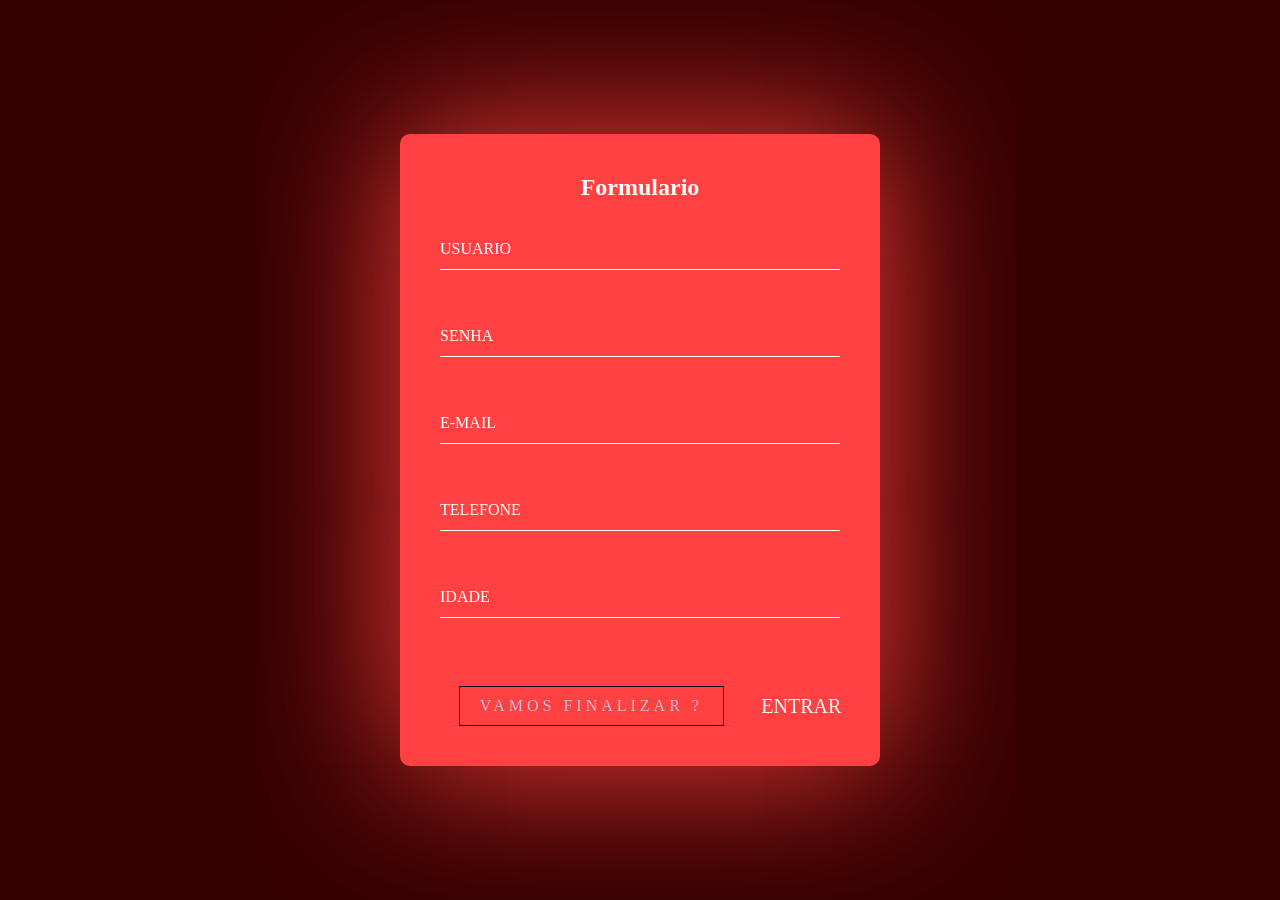
<file: index.html>
<!DOCTYPE html>
<html lang="en">
<head>
    <meta charset="UTF-8">
    <meta http-equiv="X-UA-Compatible" content="IE=edge">
    <meta name="viewport" content="width=device-width, initial-scale=1.0">
    <title>Document</title>
    <link rel="stylesheet" href="estilo.css">
</head>
<body>
<div class="Formulario-box">
    <h2>Formulario</h2>
    <form>
        <div class="user-box">
            <input type="text" name="" required="">
            <label>USUARIO</label>
        </div>
        <div class="user-box">
            <input type="password" name="" required="">
            <label>SENHA</label>
        </div>
        <div class="user-box">
            <input type="text" name="" required="">
            <label>E-MAIL</label>
        </div>
        <div class="user-box">
            <input type="number" name="" required="">
            <label>TELEFONE</label>
        </div>
        <div class="user-box">
            <input type="number" name="" required="">
            <label>IDADE</label>
            
        </div>
        <div class="button-form">

            <a id="submit" href="finalizar.html">VAMOS FINALIZAR ?</a>

            <div id="register">
                
                <a href="entrar.html">ENTRAR</a>
            </div>
        </div>
    </form>

</div>
    
</body>
</html>
</file>
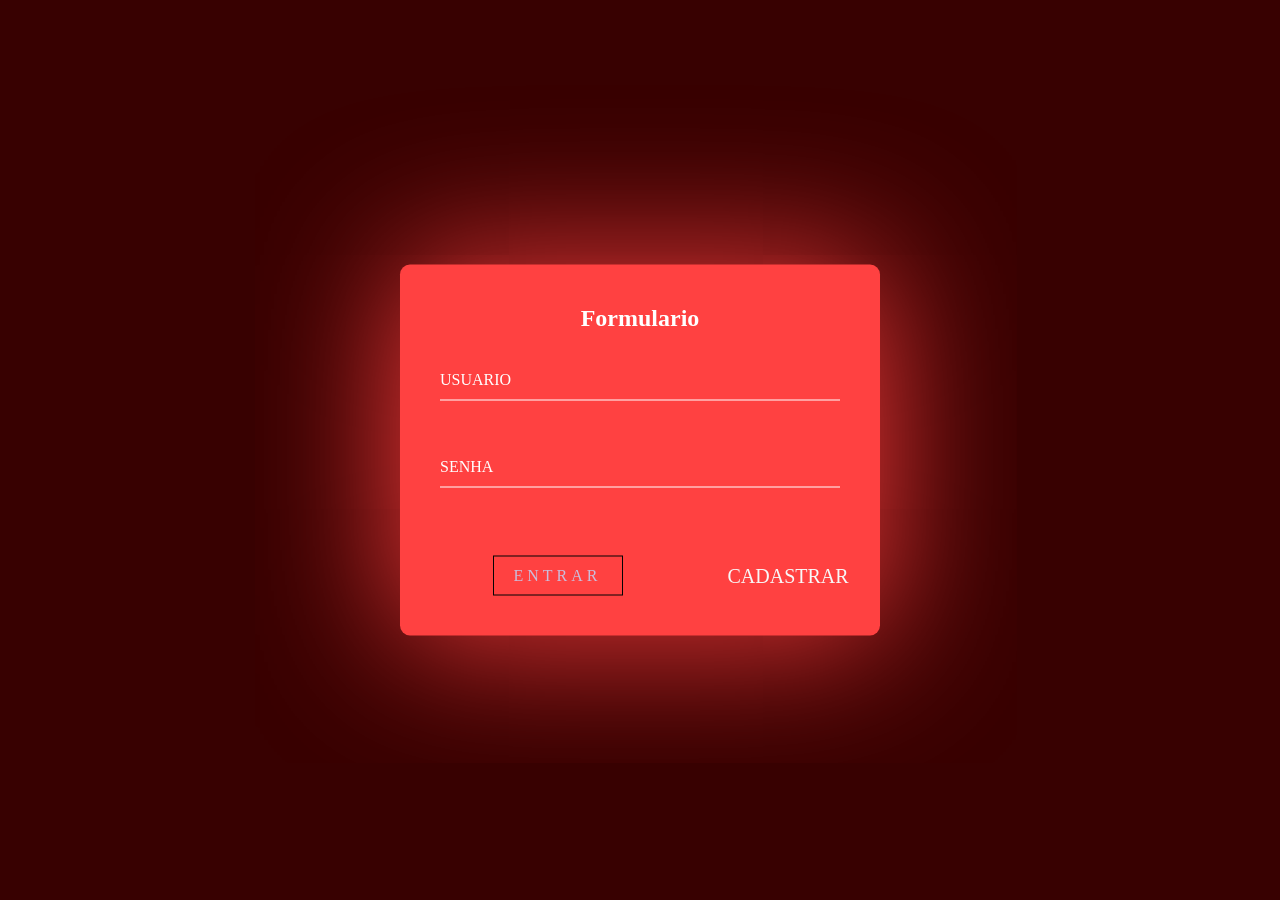
<file: entrar.html>
<!DOCTYPE html>
<html lang="en">
<head>
    <meta charset="UTF-8">
    <meta http-equiv="X-UA-Compatible" content="IE=edge">
    <meta name="viewport" content="width=device-width, initial-scale=1.0">
    <title>Document</title>
    <link rel="stylesheet" href="estilo.css">
</head>
<body>
    <div class="Formulario-box">
        <h2>Formulario</h2>
        <form>
            <div class="user-box">
                <input type="text" name="" required="">
                <label>USUARIO</label>
            </div>
            <div class="user-box">
                <input type="password" name="" required="">
                <label>SENHA</label>
            </div>
            <div class="button-form">

                <a id="submit" href="formulario.html">ENTRAR</a>
    
                <div id="register">
                    
                    <a href="index.html">CADASTRAR</a>
                </div>
            </div>
        </div>
    </form>
</body>
</html>
</file>
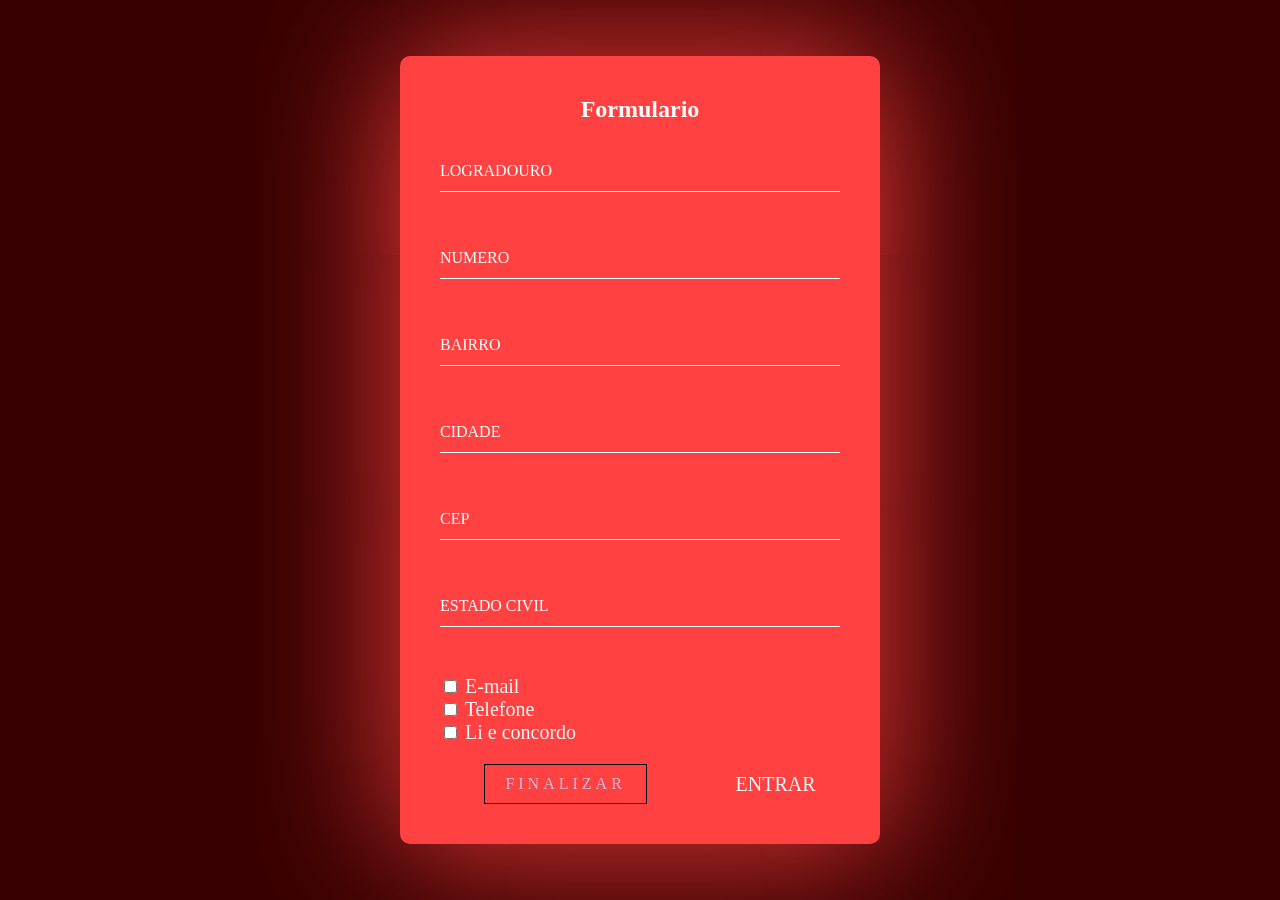
<file: finalizar.html>
<!DOCTYPE html>
<html lang="en">
<head>
    <meta charset="UTF-8">
    <meta http-equiv="X-UA-Compatible" content="IE=edge">
    <meta name="viewport" content="width=device-width, initial-scale=1.0">
    <title>Document</title>
    <link rel="stylesheet" href="estilo.css">
</head>
<body>
    <div class="Formulario-box">
        <h2>Formulario</h2>
        <form>
            <div class="user-box">
                <input type="text" name="" required="">
                <label>LOGRADOURO</label>
            </div>
            <div class="user-box">
                <input type="number" name="" required="">
                <label>NUMERO</label>
            </div>
            <div class="user-box">
                <input type="text" name="" required="">
                <label>BAIRRO</label>
            </div>
            <div class="user-box">
                <input type="text" name="" required="">
                <label>CIDADE</label>
            </div>
            <div class="user-box">
                <input type="number" name="" required="">
                <label>CEP</label>
            </div>
            <div class="user-box">
                <input type="text" name="" required="">
                <label>ESTADO CIVIL</label>
            </div>

            <div class="check-box">

                <input type ="checkbox" name ="neutro" id =" neutro " >
        
                <label for ="neutro">E-mail</etiqueta >   

            <div class="check-box">

                <input type ="checkbox" name ="neutro" id =" neutro " >

                <label for ="neutro">Telefone</etiqueta >

            <div class="check-box">
                <input type ="checkbox" name ="neutro" id =" neutro " >
        
                <label for ="neutro">Li e concordo</etiqueta >
            
            <div class="button-form">
    
                <a id="submit" href="formulario.html">FINALIZAR</a>
    
                <div id="register">
                    
                    <a href="entrar.html">ENTRAR</a>
                </div>
            </div>
        </form>
    
    </div>

    
</body>
</html>
</file>
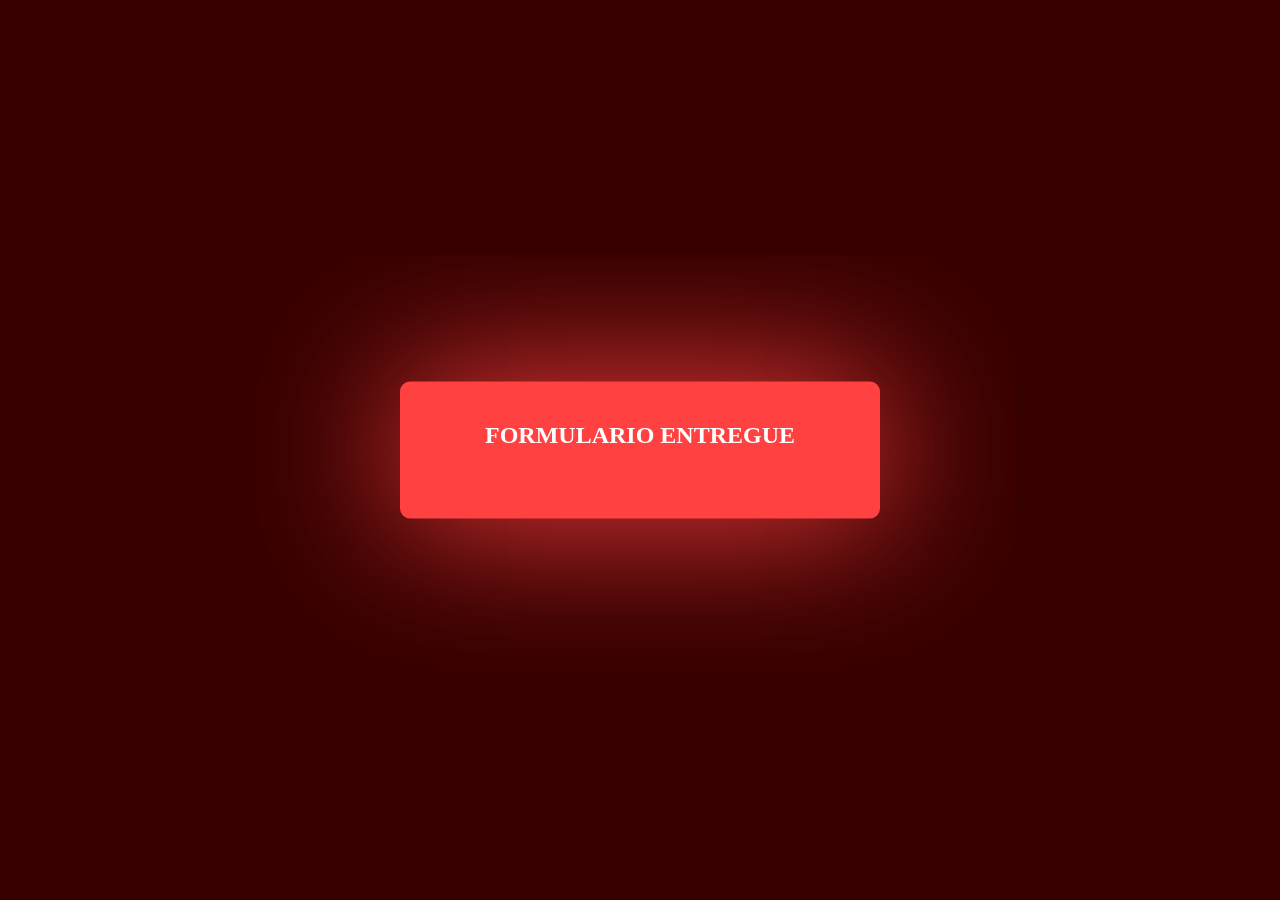
<file: formulario.html>
<!DOCTYPE html>
<html lang="en">
<head>
    <meta charset="UTF-8">
    <meta http-equiv="X-UA-Compatible" content="IE=edge">
    <meta name="viewport" content="width=device-width, initial-scale=1.0">
    <title>Document</title>
    <link rel="stylesheet" href="estilo.css">
</head>
<body>
    <div class="Formulario-box">
        <h2>FORMULARIO ENTREGUE</h2>
    
</body>
</html>
</file>
<file: estilo.css>
body{
    background: #380101;
    font-family: var(--font-estilo);
}

.Formulario-box{
    position: absolute;
    top: 50%;
    left: 50%;
    width: 400px;
    padding: 40px;
    transform: translate(-50%, -50%);
    background: #ff4141;
    box-shadow: 0 0px 150px #ff4141;
    border-radius: 10px;
}

.Formulario-box h2{
    margin: 0 0 30px;
    padding: 0;
    color: #fff;
    text-align: center;
}


.Formulario-box .user-box input{
    position: relative;
    width: 100%;
    padding: 10px 0;
    font-size: 16px;
    color: #fff;
    margin-bottom: 30px;
    border: none;
    border-bottom: 1px solid #fff;
    outline: none;
    background: transparent;
}


.Formulario-box .user-box label{
    position: relative;
    left: 0;
    top: -60px;
    padding: 10px 0;
    font-size: 16px;
    color: #fff;
    pointer-events: none;
    transition: .5s;

}

.Formulario-box .user-box input:focus~label,
.Formulario-box .user-box input:valid~label{
    top: -85px;
    left: 0;
    color: #080808;
    font-size: 12px;
    
}


#submit{
    padding: 10px 20px;
    color: #cbbddb;
    font-size: 16px;
    text-decoration: none;
    text-transform: uppercase;
    overflow: hidden;
    transition: .5s;
    letter-spacing: 4px;
    border: 1px solid #030303;
    margin: auto;
}

#submit:hover {
    background: #09090a;
    color: #fff;
    border-radius: 5px;
    box-shadow: 0 0 5px #3d0e0e, 0 0 25px #490d0d, 0 0 50px #461010, 0 0 100px #1d1546;

}

.button-form{
    display: flex;
    flex-direction: row;
    margin-top: 20px;

}

#register {
    font-size: 14px;
    text-decoration: none;
    color: #cbbddb;
    margin: auto;
    width: 60px;
    text-align: center;
}

#register a{
    font-size: 20px;
    margin: auto;
    color: #f8f8f8;
    text-decoration: none;
}
#Cadastre-se {
    font-size: 20px;
    margin: auto;
    color: #f8f8f8;
    text-decoration: none;
}

.check-box{
    font-size: 20px;
    margin: auto;
    color: #f8f8f8;
    text-decoration: none;
}
</file>
